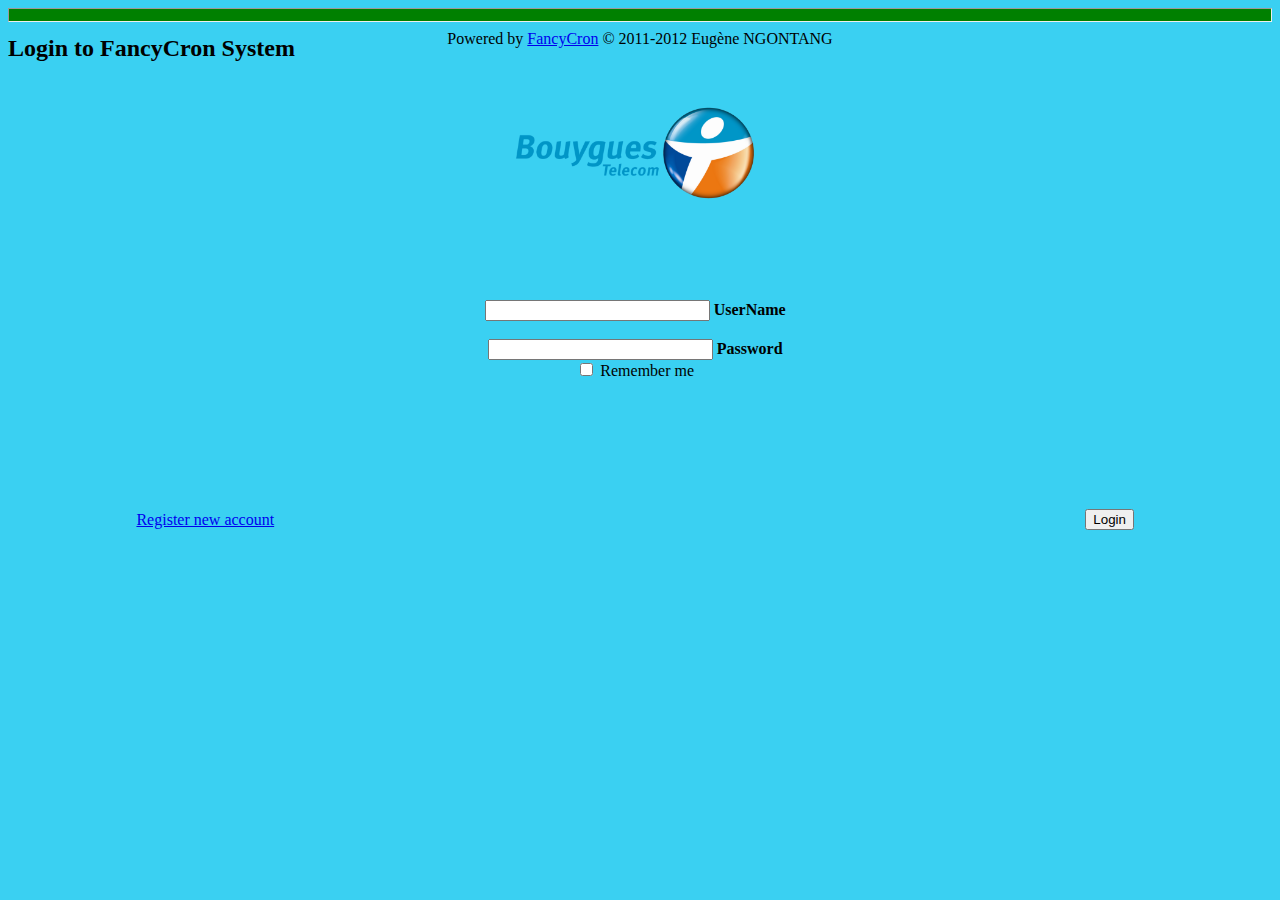
<file: src/admin/HomeTemplate.html>
<!--##doc-module: FancyCron Login page template, use to generate Login class source  code
##Made by Eugene NGONTANG-->
<?xml version="1.0" encoding="iso-8859-1"?>
<!DOCTYPE html PUBLIC "-//W3C//DTD XHTML 1.0 Transitional//EN" 

"http://www.w3.org/TR/xhtml1/DTD/xhtml1-transitional.dtd">
<html xmlns="http://www.w3.org/1999/xhtml">
<head>
<title>Login Page</title>
<meta http-equiv="Content-Type" content="text/html; charset=iso-8859-1" />
<link rel="stylesheet" href="styles/fancycron.css" type="text/css" media="screen"/>
</head>
<body>
<div class='login_header'>
<h2>Login to FancyCron System</h2>
<br/>
<table width=100%>
<tr>
<td style="text-align: center; vertical-align: middle;">
<img src="images/logo-bouygues.png" height="100" style='align:center'> </img>
</td>
</tr>
</table>
<!--img src="images/logo-bouygues.png" height="100" style='align:center'--> 
<!--hr class='login'-->
</div>
<div class='login_center'>
<form method="POST" action="HomeTemplate">
  <input type="text" name="username" size="25" /><b> UserName</b><br/><br/>
  <input type="password" name="password" size="25" /><b> Password</b><br/>
  <input type="checkbox" name="remember" value="Remember me"/> Remember me 
	<br/><br/><br/><br/><br/><br/><br/><br/>

  <table top=20px width=80% align='center'>
	<tr>
	<td width=50%>
		<div style='float:left'>
	<a href="RegisterTemplate">Register new account</a>
		</div>
	</td>
	<td width=50%>
		<div style='float:right'>
		   <b><input type="submit" value="Login"  size='15' name='login'/></b>
		</div>
	</td>
	</tr>
	</table>
</form>
</div>
<div class='footer'>
<hr class='author'>
 Powered by <a href="http://www.fancycron.com">FancyCron</a> &copy; 2011-2012 Eug&egrave;ne NGONTANG
</div>
</body>
</html>
</file>
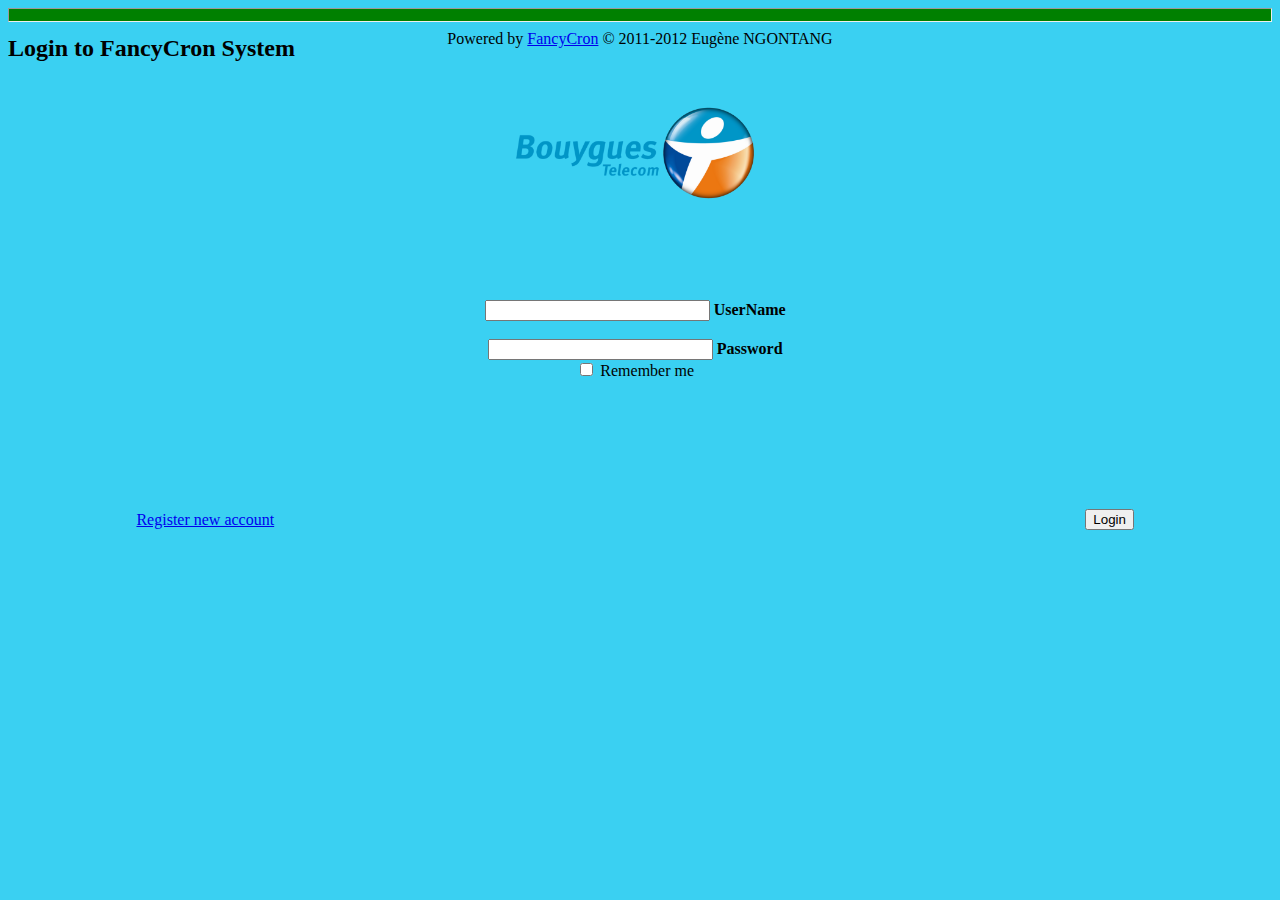
<file: src/admin/LoginTemplate.html>
<!--##doc-module: FancyCron Login page template, use to generate Login class source  code
##Made by Eugene NGONTANG-->
<?xml version="1.0" encoding="iso-8859-1"?>
<!DOCTYPE html PUBLIC "-//W3C//DTD XHTML 1.0 Transitional//EN" 

"http://www.w3.org/TR/xhtml1/DTD/xhtml1-transitional.dtd">
<html xmlns="http://www.w3.org/1999/xhtml">
<head>
<title>Login Page</title>
<meta http-equiv="Content-Type" content="text/html; charset=iso-8859-1" />
<link rel="stylesheet" href="styles/fancycron.css" type="text/css" media="screen"/>
</head>
<body>
<div class='login_header'>
<h2>Login to FancyCron System</h2>
<br/>
<table width=100%>
<tr>
<td style="text-align: center; vertical-align: middle;">
<img src="images/logo-bouygues.png" height="100" style='align:center'> </img>
</td>
</tr>
</table>
<!--img src="images/logo-bouygues.png" height="100" style='align:center'--> 
<!--hr class='login'-->
</div>
<div class='login_center'>
<form method="POST" action="HomeTemplate">
  <input type="text" name="username" size="25" /><b> UserName</b><br/><br/>
  <input type="password" name="password" size="25" /><b> Password</b><br/>
  <input type="checkbox" name="remember" value="Remember me"/> Remember me 
	<br/><br/><br/><br/><br/><br/><br/><br/>

  <table top=20px width=80% align='center'>
	<tr>
	<td width=50%>
		<div style='float:left'>
	<a href="RegisterTemplate">Register new account</a>
		</div>
	</td>
	<td width=50%>
		<div style='float:right'>
		   <b><input type="submit" value="Login"  size='15' name='login'/></b>
		</div>
	</td>
	</tr>
	</table>
</form>
</div>
<div class='footer'>
<hr class='author'>
 Powered by <a href="http://www.fancycron.com">FancyCron</a> &copy; 2011-2012 Eug&egrave;ne NGONTANG
</div>
</body>
</html>
</file>
<file: src/admin/styles/fancycron.css>
body {
    background-color: #3AD0F2;
    background-repeat: no-repeat;
    background-attachment: fixed;
    background-position: right bottom;
    text-align:center;
}

hr.author {
    background-color: green;
    color: green;
    height: 12px;
}

h1 {cherrypy
    color: #FFFFFF;
   // background-color:  #184860;
}

hr.login{
    height: 1px;
    color: #CCCCCC
    border: 0;
}

div.login_header {
padding: 0;
position: absolute;
top: 15px;
//padding: 10px;
height: 200px;
width: 98%;
border:0;
text-align:justify;
}

div.main_header {
position: absolute;
top: 15px;
padding: 10px;
height: 50px;
width: 100%;
border: 1px dashed orange;
}

div.left {
padding: 10px;
position: absolute;
left: 15px;
top: 100px;
width: 200px;
height: 500px;
border: 1px dashed orange;
}

div.login_center {
//padding: 10px;
position: absolute;
top: 300px;
//left: 50px;
height: 250px;
width: 98%;
border:0;
//border: 1px dashed orange;
}

div.main_center {
padding: 10px;
position: absolute;
top: 100px;
left: 250px;
height: 500px;
width: 500px;
border: 1px dashed orange;
}

div.right {
padding: 10px;
position: absolute;
right: 15px;
top: 100px;
width: 200px;
height: 500px;
border: 1px dashed orange;
}

cherrypydiv.footer {
//padding: 10px;
position: absolute;
//right: 15px;
top: 660px;
height: 50px;
width: 98%;
//margin: 20px;
//padding: 10px;
border:0;
//border: 1px dashed orange;
}
</file>
